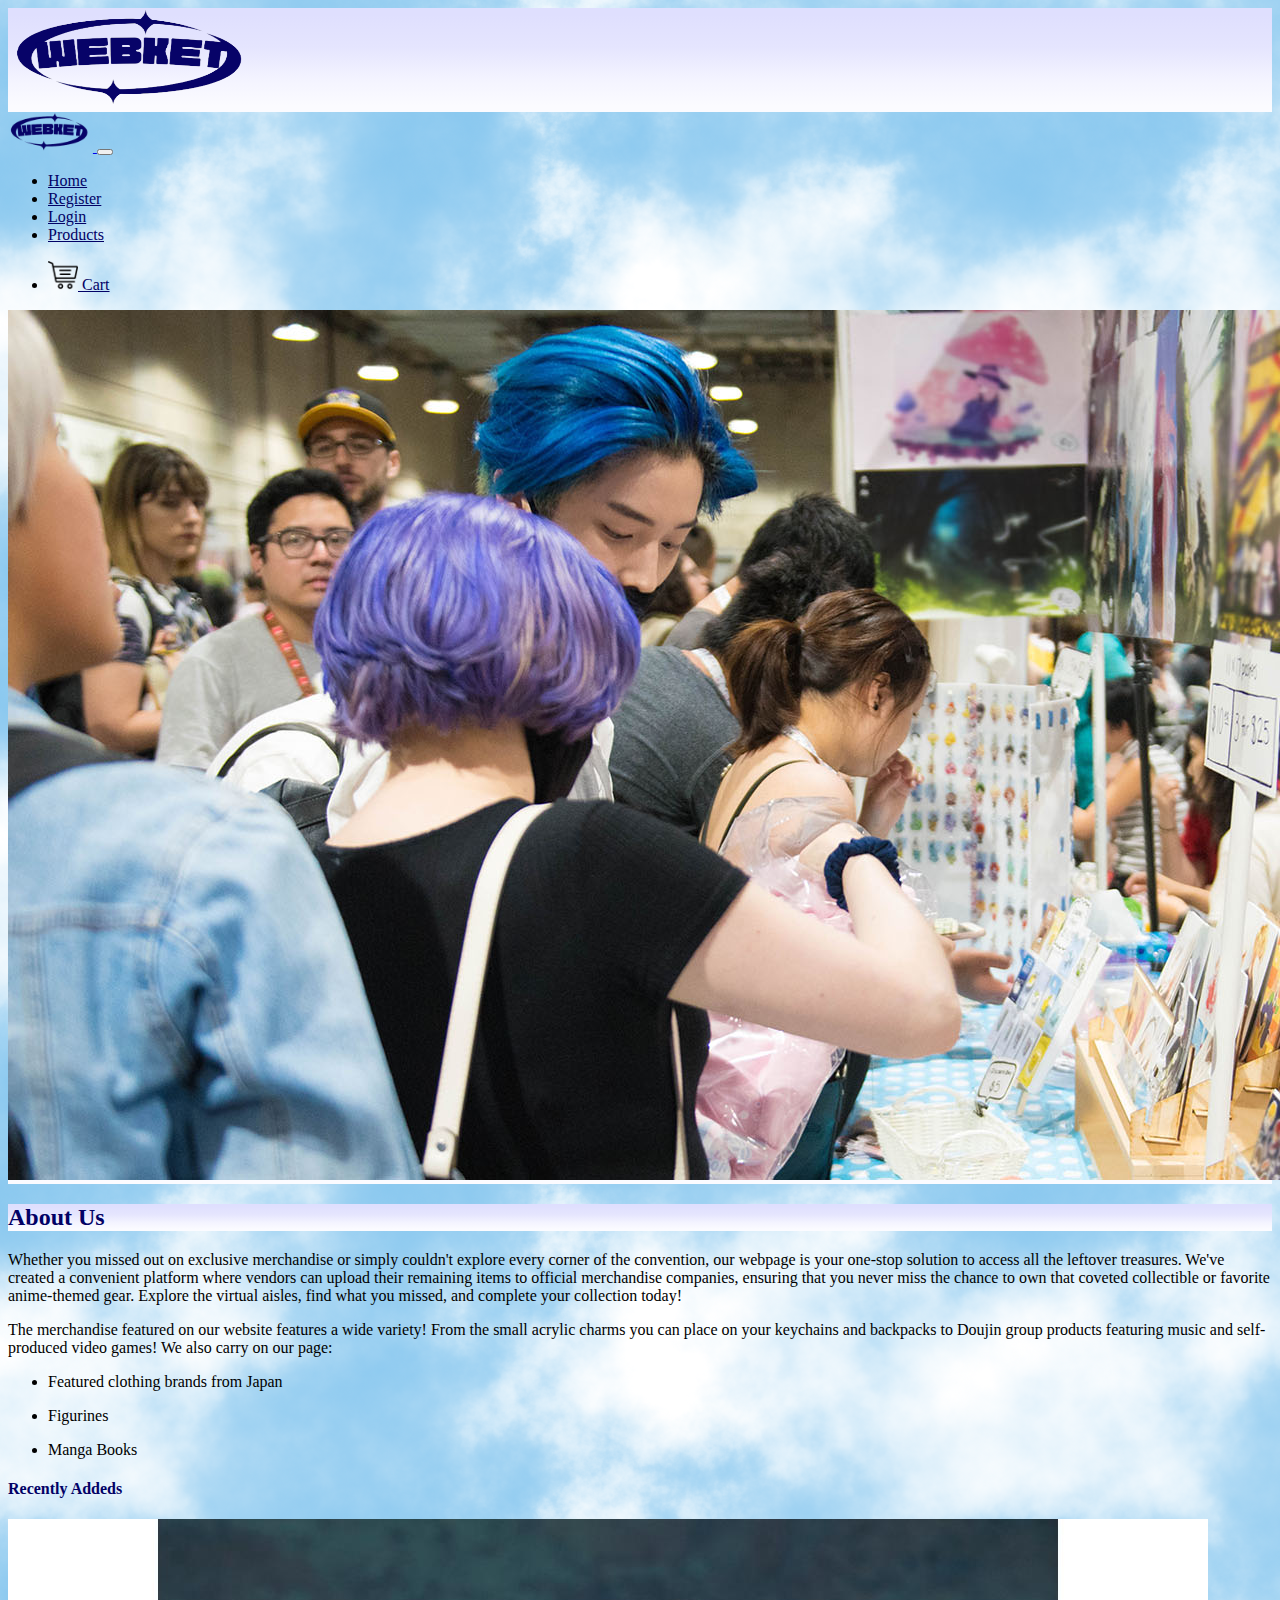
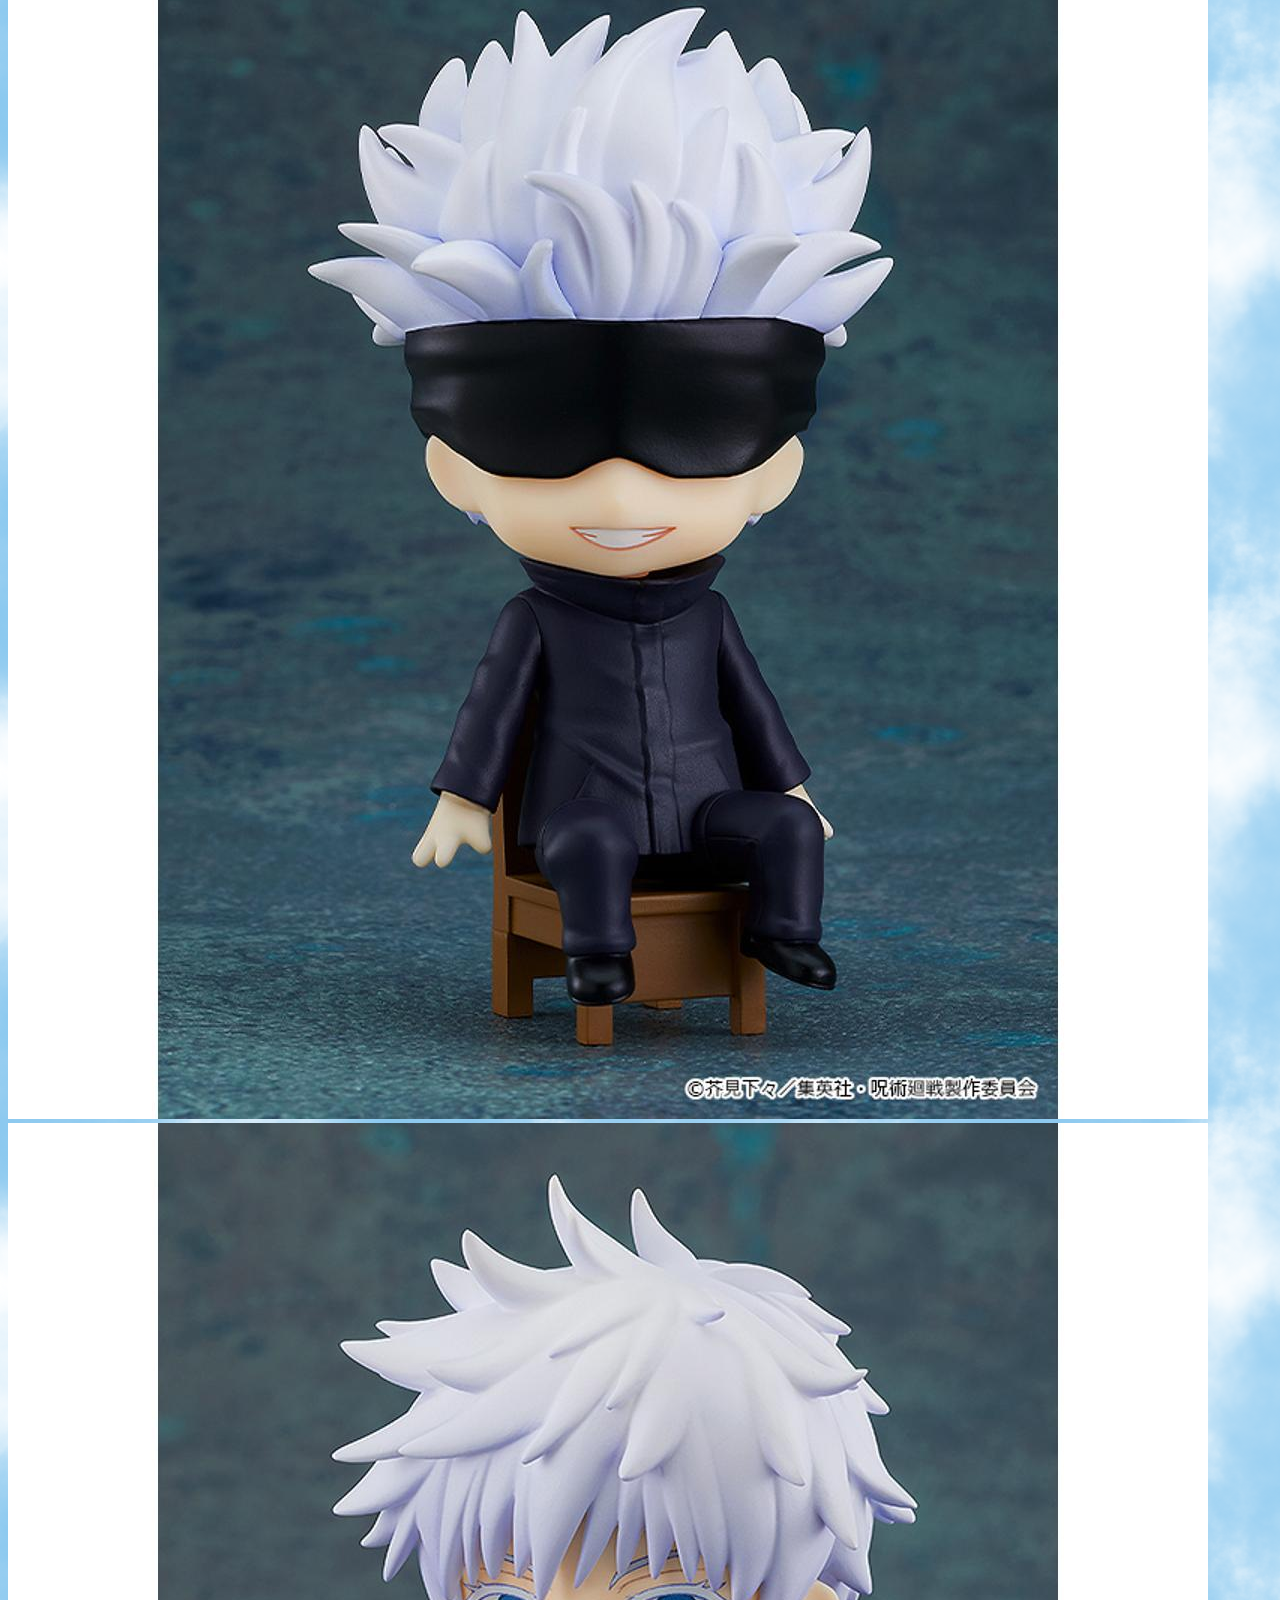
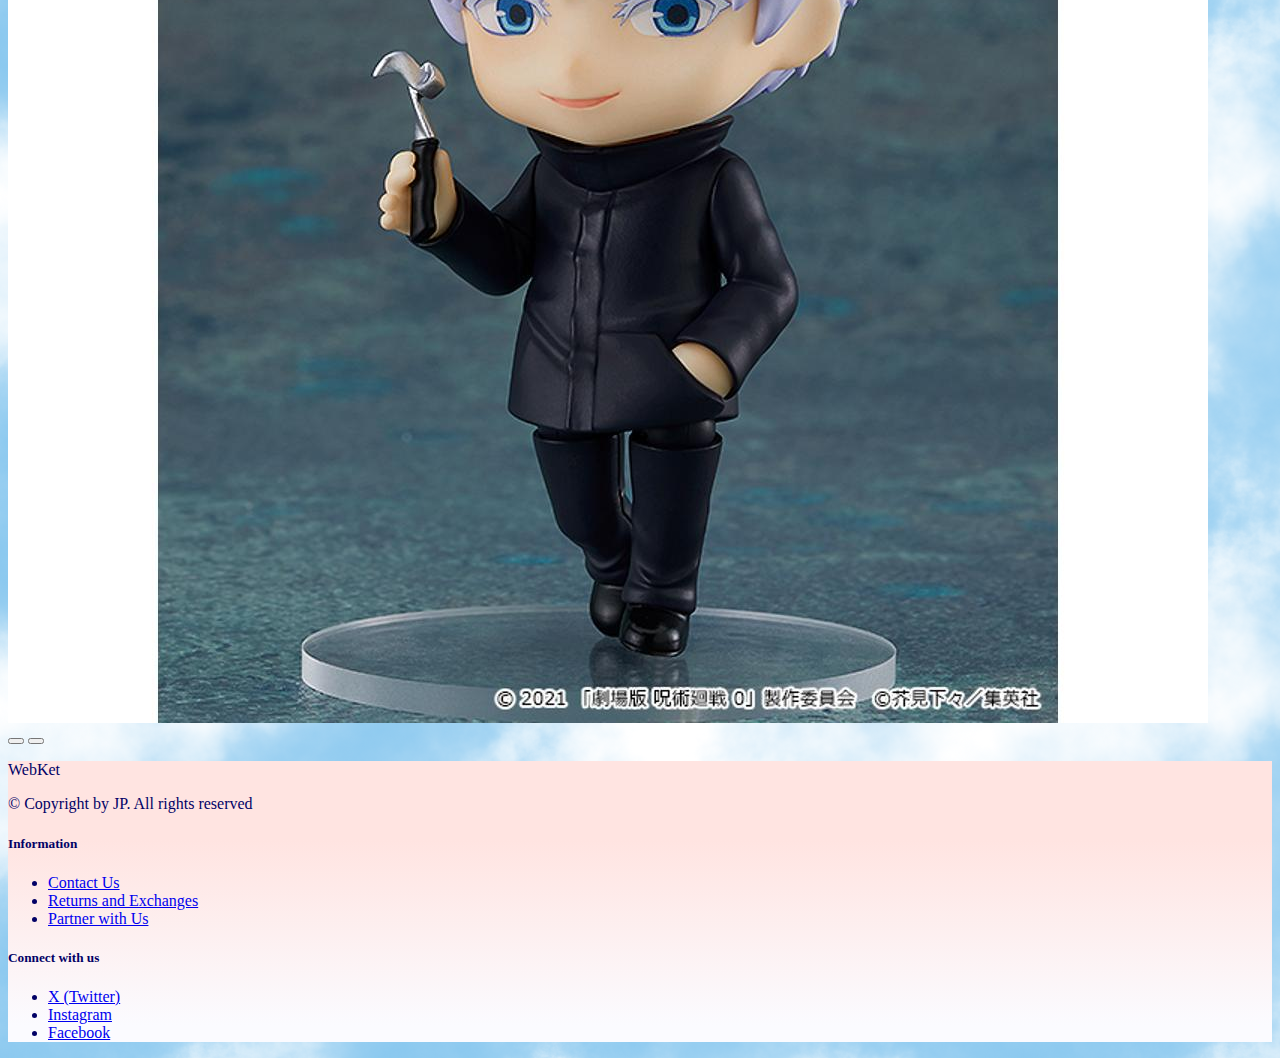
<file: index.html>
<!doctype html>
<html lang="en">
  <head>
    <meta charset="utf-8">
    <meta name="viewport" content="width=device-width, initial-scale=1">
    <title>Home Page</title>
    <link href="https://cdn.jsdelivr.net/npm/bootstrap@5.3.2/dist/css/bootstrap.min.css" rel="stylesheet" integrity="sha384-T3c6CoIi6uLrA9TneNEoa7RxnatzjcDSCmG1MXxSR1GAsXEV/Dwwykc2MPK8M2HN" crossorigin="anonymous">
    <link rel="stylesheet" href="css/styles.css">
  </head>
  <body class="bg-img">

    <!-- Simple header that include website name-->
    <header>
      <!-- Background with logo to differentiate the header -->
      <div class="bg-primary">
        <img class="mx-auto d-block" src="images/logo.png" alt="" height="100" width="250">
      </div>
      <!-- Navigation bar containing links to other parts of the webpage-->
      <nav class="navbar navbar-expand-sm navbar-light bg-white">
        <a href="index.html" class="navbar-brand mb-0 h1 mx-2">
          <img src="images/logo.png" alt="webket" height="40">
        </a>
        <button type="button" data-bs-toggle="collapse" data-bs-target="#navbarNav" class="navbar-toggler" aria-controls="navbarNav" aria-expanded="false"
        aria-label="Toggle navigation"> <span class="navbar-toggler-icon"></span> </button>
        <div class="collapse navbar-collapse" id="navbarNav"> 
         <!-- Created an unordered list for the navigation bar items-->
         <ul class="navbar-nav">
           <li class="nav-item active">
              <a class="nav-link active" href="index.html">Home</a>
           </li>
            <li class="nav-item">
               <a class="nav-link" href="registrationpage.html">Register</a>
           </li>
           <li class="nav-item">
               <a class="nav-link" href="loginpage.html">Login</a>
           </li>
           <li class="nav-item">
               <a class="nav-link" href="productspage.html">Products</a>
           </li>
        </ul>
        <ul class="navbar-nav ms-auto mx-3">
          <li class="nav-item">
            <a class="nav-link" href="checkout.html"> <img src="images/cartImage.png" alt="cart image" width="30"> Cart</a>
          </li>
        </ul>
        </div>
       </nav>
    </header>

    

    <!-- Contains the main contents of the webpage-->
    <main>
      
      
      <!-- Image of an example of artist alley at a convention -->
      <div class="container-fluid bg-primary d-flex justify-content-center">
        <img src="images/image1.jpg" class="img-fluid" alt="">
      </div>

      <!-- Contians information about the website's purpose and goal -->
      <div class="container-fluid mt-2">
        <div class="row">
          <div class="col-sm-12 col-md-6 col-lg-8">
            <h2 class="border bg-primary text-primary p-1 rounded">About Us</h2>
            <p class="border bg-light p-1 rounded">Whether you missed out on exclusive merchandise or simply couldn't explore every corner of the convention, our webpage is your one-stop solution to access all the leftover treasures.
              We've created a convenient platform where vendors can upload their remaining items to official merchandise companies, ensuring that you never miss the chance to own that coveted collectible or favorite anime-themed gear. 
              Explore the virtual aisles, find what you missed, and complete your collection today!
            </p>
            <div class="border bg-light p-1 rounded">
              <p>The merchandise featured on our website features a wide variety! From the small acrylic charms you can place on your keychains and backpacks to Doujin group products featuring music
                and self-produced video games! We also carry on our page:</p>
                <ul>
                  <li><p>Featured clothing brands from Japan</p></li>
                  <li><p>Figurines</p></li>
                  <li><p>Manga Books</p></li>
                </ul>
            </div>
          </div>
          <!-- Features an aside tag that showcawses a small carousel -->
          <aside class="col-sm-12 col-md-6 col-lg-4">
            <div class="p-4 mb-3 border rounded bg-white">
              <h4 class="text-center text-primary">Recently Addeds</h4>
              <div id="carouselRecents" class="carousel slide carousel-fade">
                <div class="carousel-inner">
                  <div class="carousel-item active">
                    <img src="images/image2.jpg" class="d-block w-100" alt="gojo1">
                  </div>
                  <div class="carousel-item">
                    <img src="images/image3.jpg" class="d-block w-100" alt="gojo2">
                  </div>
                </div>
                <button class="carousel-control-prev" type="button" data-bs-target="#carouselRecents" data-bs-slide="prev">
                </button>
                <button class="carousel-control-next" type="button" data-bs-target="#carouselRecents" data-bs-slide="next">
                </button>
              </div>
            </div>
          </aside>
        </div>
      </div>
    </main>

    <!-- Footer at the bottom of page with extra links -->
    <footer class="bg-secondary py-2 mt-5">
      <!-- Container to keep the three different div tags lined up -->
      <div class="container text-light d-flex justify-content-between align-items-center">
        <!-- Div tag for copyright message and website name -->
        <div>
          <p class="display-5 mb-3 text-primary">WebKet</p>
          <p class="text-primary">
            &copy; Copyright by JP. All rights reserved
          </p>
        </div>
        <!-- Div tag for information links -->
        <div class="mt-5">
          <h5 class="text-primary text-center">Information</h5>
          <ul class="text-primary">
            <li><a href="#" class="text-decoration-none text-reset">Contact Us</a></li>
            <li><a href="#" class="text-decoration-none text-reset">Returns and Exchanges</a></li>
            <li><a href="#" class="text-decoration-none text-reset">Partner with Us</a></li>
          </ul>
        </div>
        <!-- Div tag for social media of webpage -->
        <div class="mt-5">
          <h5 class="text-primary text-center">Connect with us</h5>
          <ul class="text-primary">
            <li><a href="#" class="text-decoration-none text-reset">X (Twitter)</a></li>
            <li><a href="#" class="text-decoration-none text-reset">Instagram</a></li>
            <li><a href="#" class="text-decoration-none text-reset">Facebook</a></li>
          </ul>
        </div>
      </div>
    </footer>

    <!-- Bootstrap Javascript -->
    <script src="https://cdn.jsdelivr.net/npm/bootstrap@5.3.2/dist/js/bootstrap.bundle.min.js" integrity="sha384-C6RzsynM9kWDrMNeT87bh95OGNyZPhcTNXj1NW7RuBCsyN/o0jlpcV8Qyq46cDfL" crossorigin="anonymous"></script>
  </body>
</html>
</file>
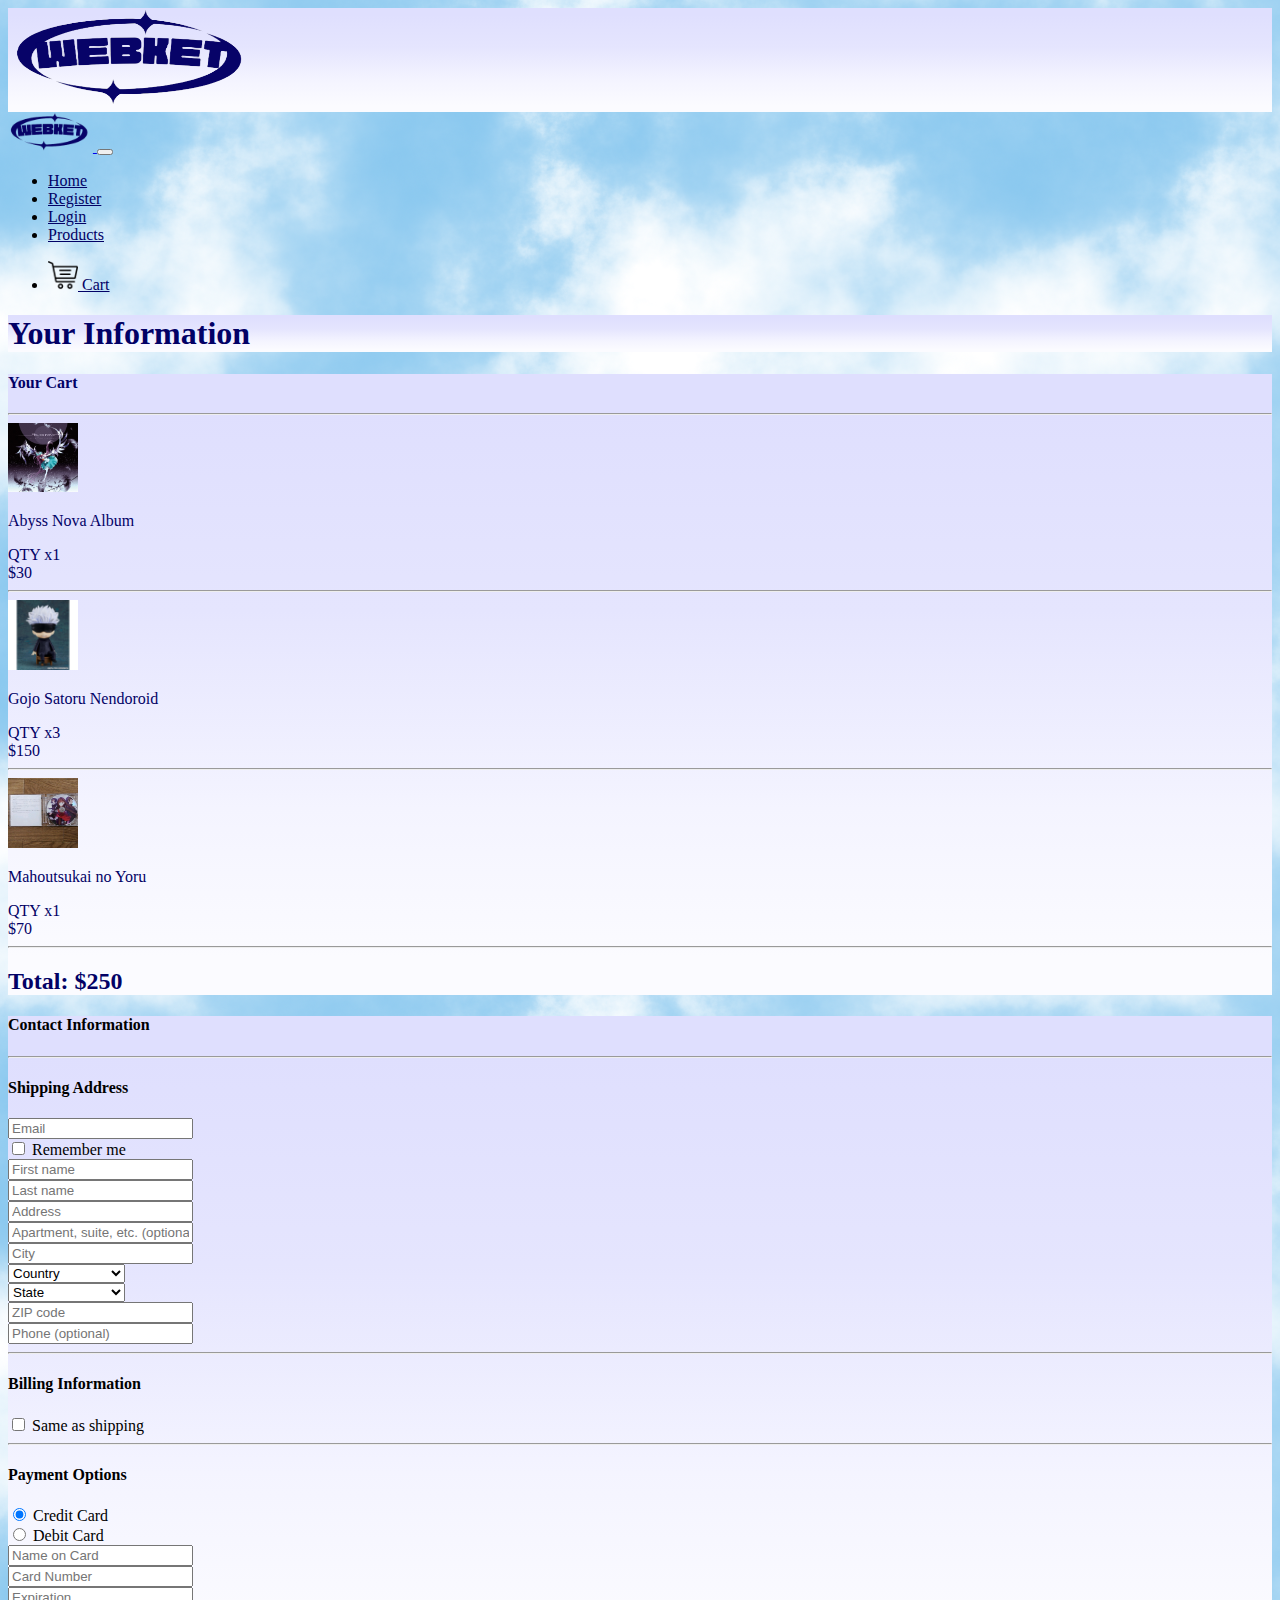
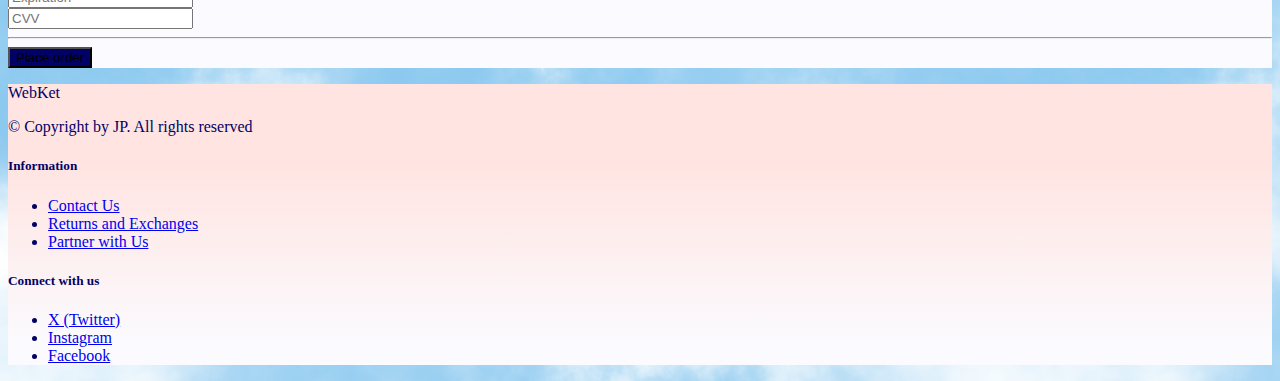
<file: checkout.html>
<!doctype html>
<html lang="en">
  <head>
    <meta charset="utf-8">
    <meta name="viewport" content="width=device-width, initial-scale=1">
    <title>Products</title>
    <link href="https://cdn.jsdelivr.net/npm/bootstrap@5.3.2/dist/css/bootstrap.min.css" rel="stylesheet" integrity="sha384-T3c6CoIi6uLrA9TneNEoa7RxnatzjcDSCmG1MXxSR1GAsXEV/Dwwykc2MPK8M2HN" crossorigin="anonymous">
    <link rel="stylesheet" href="css/styles.css">
  </head>
  <body class="bg-img">

    <!-- Simple header that include website name-->
    <header>
      <!-- Background with logo to differentiate the header -->
      <div class="bg-primary">
        <img class="mx-auto d-block" src="images/logo.png" alt="" height="100" width="250">
      </div>
      <!-- Navigation bar containing links to other parts of the webpage-->
      <nav class="navbar navbar-expand-sm navbar-light bg-white">
        <a href="index.html" class="navbar-brand mb-0 h1 mx-2">
          <img src="images/logo.png" alt="webket" height="40">
        </a>
        <button type="button" data-bs-toggle="collapse" data-bs-target="#navbarNav" class="navbar-toggler" aria-controls="navbarNav" aria-expanded="false"
        aria-label="Toggle navigation"> <span class="navbar-toggler-icon"></span> </button>
        <div class="collapse navbar-collapse" id="navbarNav"> 
         <!-- Created an unordered list for the navigation bar items-->
         <ul class="navbar-nav">
           <li class="nav-item">
              <a class="nav-link" href="index.html">Home</a>
           </li>
            <li class="nav-item">
               <a class="nav-link" href="registrationpage.html">Register</a>
           </li>
           <li class="nav-item">
               <a class="nav-link" href="loginpage.html">Login</a>
           </li>
           <li class="nav-item">
               <a class="nav-link" href="productspage.html">Products</a>
           </li>
        </ul>
        <ul class="navbar-nav ms-auto mx-3">
          <li class="nav-item active">
            <a class="nav-link active" href="checkout.html"> <img src="images/cartImage.png" alt="cart image" width="30"> Cart</a>
          </li>
        </ul>
        </div>
       </nav>
    </header>

    <!-- Contains the main contents of the webpage-->
    <main>

      <h1 class="text-center text-primary bg-primary p-5 mb-5">Your Information</h1>
      <!-- Container class to keep all contents in one space -->
        <div class="container">
          <!-- Row class to keep the two main column classes in one spot-->
          <div class="row g-5 my-3">
            <!-- Second column in page that shows items in cart as well as total price -->
            <div class="col-sm-12 col-md-12 col-lg-5 order-last bg-primary">
              <!-- Uses a container to keep this part of the column noticeable with a different color background -->
              <div class="container bg-white rounded mt-4 mb-3 p-3">
                <h4 class="my-3 text-primary">Your Cart</h4>
                <hr>
                <!-- Uses card-body class to create just a single card and utulize row classes to visualize multiple item contents -->
                <div class="card-body">
                  <!-- Firt row that features one item and uses columns to separate item image, quantity and price -->
                  <div class="row justify-content-between">
                    <div class="col-auto col-md-8 mb-3">
                      <div class="d-flex align-items-center">
                          <img src="images/abyssNovaAlbum.jpg" alt="abyss nova album" class="img-fluid" width="70">
                          <div class="ml-2">
                            <p class="mb-1 text-primary p-1">Abyss Nova Album</p>
                          </div>
                      </div>
                    </div>
                    <div class="col-auto my-auto text-primary">QTY x1</div>
                    <div class="col-auto my-auto text-primary">$30</div>
                    <hr>
                  </div>
                  <!-- Second row that features one item and uses columns to separate item image, quantity and price -->
                  <div class="row justify-content-between">
                    <div class="col-auto col-md-8 mb-3">
                      <div class="d-flex align-items-center">
                          <img src="images/image2.jpg" alt="gojo nendoroid" class="img-fluid" width="70">
                          <div class="ml-2">
                              <p class="mb-1 text-primary p-1">Gojo Satoru Nendoroid</p>
                          </div>
                      </div>
                   </div>
                    <div class="col-auto my-auto text-primary">QTY x3</div>
                    <div class="col-auto my-auto text-primary">$150</div>
                    <hr>
                  </div>
                  <!-- Third row that features one item and uses columns to separate item image, quantity and price -->
                  <div class="row justify-content-between">
                    <div class="col-auto col-md-8 mb-3">
                      <div class="d-flex align-items-center">
                          <img src="images/mahoyoGame.jpg" alt="mahoyo game" class="img-fluid" width="70">
                          <div class="ml-2">
                              <p class="mb-1 text-primary p-1">Mahoutsukai no Yoru</p>
                          </div>
                      </div>
                  </div>
                    <div class="col-auto my-auto text-primary">QTY x1</div>
                    <div class="col-auto my-auto text-primary">$70</div>
                    <hr>
                  </div>
                </div>
                <!-- Bottom of "Your cart" container featuring total price-->
                  <h2 class="text-primary text-end">Total: $250</h2>
              </div>
            </div>

            <!-- The other main column in the original first row tag for the container, featuring contact information-->
            <div class=" col-sm-12 col-md-12 col-lg-7 bg-primary ">
              <h4 class="my-3 text-center">Contact Information</h4>
              <hr>
              <!-- Form tag that prompts user to fill out information-->
              <form action="/submit_form.html" method="post">
                <h4 class="my-3 ">Shipping Address</h4>
                <!-- Row tag that keeps contents in a row-->
                <div class="row">
                  <!-- Input email information-->
                  <div class="col-sm-12 mb-1">
                    <input type="email" class="form-control" placeholder="Email" id="email" required>
                  </div>
                  <div class="col-sm-12 mb-4">
                    <input class="form-check-input" type="checkbox" id="rememberMe">
                    <label for="rememberMe" class="form-check-label">Remember me</label>
                  </div>
                  <!-- Input First name -->
                  <div class="col-sm-6 mb-4">
                    <input type="text" class="form-control" placeholder="First name" id="firstName" required  minlength="4">
                  </div>
                  <!-- Input last name-->
                  <div class="col-sm-6 mb-4">
                    <input type="text" class="form-control" placeholder="Last name" id="lastName" required  minlength="4">
                  </div>
                  <!-- Input address -->
                  <div class="col-sm-12 mb-4">
                    <input type="text" class="form-control" placeholder="Address" id="address" required  minlength="4">
                  </div>
                  <!-- Input apartment, suite, or other -->
                  <div class="col-sm-12 mb-4">
                    <input type="text" class="form-control" placeholder="Apartment, suite, etc. (optional)" id="apt">
                  </div>
                  <!-- Input city name-->
                  <div class="col-sm-12 mb-4">
                    <input type="text" class="form-control" placeholder="City" id="city" required minlength="4">
                  </div>
                  <!-- Select country -->
                  <div class="col-md-4 mb-4">
                    <select class="form-select" id="country">
                      <option value="">Country</option>
                      <option>Canada</option>
                      <option>Mexico</option>
                      <option>United Kingdom</option>
                      <option>United States</option>
                  </select>
                  </div>
                  <!-- Select state -->
                  <div class="col-md-4 mb-4">
                    <select class="form-select" id="state">
                      <option value="">State</option>
                      <option>Alabama</option>
                      <option>Alaska</option>
                      <option>Arizona</option>
                      <option>Arkansas</option>
                      <option>California</option>
                      <option>Colorado</option>
                      <option>Connecticut</option>
                      <option>Delaware</option>
                      <option>Florida</option>
                      <option>Georgia</option>
                      <option>Hawaii</option>
                      <option>Idaho</option>
                      <option>Illinois</option>
                      <option>Indiana</option>
                      <option>Iowa</option>
                      <option>Kansas</option>
                      <option>Kentucky</option>
                      <option>Louisiana</option>
                      <option>Maine</option>
                      <option>Maryland</option>
                      <option>Massachusetts</option>
                      <option>Michigan</option>
                      <option>Minnesota</option>
                      <option>Mississippi</option>
                      <option>Missouri</option>
                      <option>Montana</option>
                      <option>Nebraska</option>
                      <option>Nevada</option>
                      <option>New Hampshire</option>
                      <option>New Jersey</option>
                      <option>New Mexico</option>
                      <option>New York</option>
                      <option>North Carolina</option>
                      <option>North Dakota</option>
                      <option>Ohio</option>
                      <option>Oklahoma</option>
                      <option>Oregon</option>
                      <option>Pennsylvania</option>
                      <option>Rhode Island</option>
                      <option>South Carolina</option>
                      <option>South Dakota</option>
                      <option>Tennessee</option>
                      <option>Texas</option>
                      <option>Utah</option>
                      <option>Vermont</option>
                      <option>Virginia</option>
                      <option>Washington</option>
                      <option>West Virginia</option>
                      <option>Wisconsin</option>
                      <option>Wyoming</option>
                  </select>
                  </div>
                  <!-- Input ZIP code -->
                  <div class="col-md-4 mb-4">
                    <input type="text" class="form-control" placeholder="ZIP code" id="zipCode" required>
                  </div>
                  <!-- Input phone number -->
                  <div class="col-sm-12 mb-4">
                    <input type="text" class="form-control" placeholder="Phone (optional)" id="phone">
                  </div>
                  <hr>
                  <!-- Section for Billing information -->
                  <section>
                    <h4 class="my-3 ">Billing Information</h4>
                    <div class="col-md-4 mb-4">
                      <input class="form-check-input" type="checkbox" id="sameShipping">
                      <label for="sameShipping" class="form-check-label">Same as shipping</label>
                    </div>
                  </section>
                  <hr>
                  <!-- Section for payment information -->
                  <section>
                    <h4 class="my-3 ">Payment Options</h4>
                     <div class="col-sm-12">
                       <div class="form-check">
                          <input class="form-check-input" type="radio" name="flexRadioDefault" id="flexRadioDefault1" checked>
                          <label class="form-check-label" for="flexRadioDefault1"> Credit Card </label>
                       </div>
                        <div class="form-check mb-4">
                          <input class="form-check-input" type="radio" name="flexRadioDefault" id="flexRadioDefault2">
                         <label class="form-check-label" for="flexRadioDefault1"> Debit Card </label>
                        </div>
                       <div class="row">
                         <div class="col-sm-6 mb-4">
                           <input type="text" class="form-control" placeholder="Name on Card" id="cardHolder" required>
                         </div>
                         <div class="col-sm-6 mb-4">
                           <input type="text" class="form-control" placeholder="Card Number" id="creditCard" required>
                         </div>
                          <div class="col-sm-3 mb-4">
                            <input type="text" class="form-control" placeholder="Expiration" id="expiration" required>
                          </div>
                         <div class="col-sm-3 mb-4">
                           <input type="text" class="form-control" placeholder="CVV" id="cvv" required maxlength="3">
                          </div>
                        </div>
                     </div>
                  </section>
                  <!-- Button to place order -->
                  <hr>
                  <div class="col-sm-4 mb-4">
                    <button class="w-100 btn btn-primary btn-md" type="submit">Place order</button>
                  </div>
                </div>
              </form>
            </div>
          </div>
        </div>
    </main>

    <!-- Footer at the bottom of page with extra links -->
    <footer class="bg-secondary py-2 mt-5">
      <!-- Container to keep the three different div tags lined up -->
      <div class="container text-light d-flex justify-content-between align-items-center">
        <!-- Div tag for copyright message and website name -->
        <div>
          <p class="display-5 mb-3 text-primary">WebKet</p>
          <p class="text-primary">
            &copy; Copyright by JP. All rights reserved
          </p>
        </div>
        <!-- Div tag for information links -->
        <div class="mt-5">
          <h5 class="text-primary text-center">Information</h5>
          <ul class="text-primary">
            <li><a href="#" class="text-decoration-none text-reset">Contact Us</a></li>
            <li><a href="#" class="text-decoration-none text-reset">Returns and Exchanges</a></li>
            <li><a href="#" class="text-decoration-none text-reset">Partner with Us</a></li>
          </ul>
        </div>
        <!-- Div tag for social media of webpage -->
        <div class="mt-5">
          <h5 class="text-primary text-center">Connect with us</h5>
          <ul class="text-primary">
            <li><a href="#" class="text-decoration-none text-reset">X (Twitter)</a></li>
            <li><a href="#" class="text-decoration-none text-reset">Instagram</a></li>
            <li><a href="#" class="text-decoration-none text-reset">Facebook</a></li>
          </ul>
        </div>
      </div>
    </footer>

    <!-- Bootstrap Javascript -->
    <script src="https://cdn.jsdelivr.net/npm/bootstrap@5.3.2/dist/js/bootstrap.bundle.min.js" integrity="sha384-C6RzsynM9kWDrMNeT87bh95OGNyZPhcTNXj1NW7RuBCsyN/o0jlpcV8Qyq46cDfL" crossorigin="anonymous"></script>
  </body>
</html>
</file>
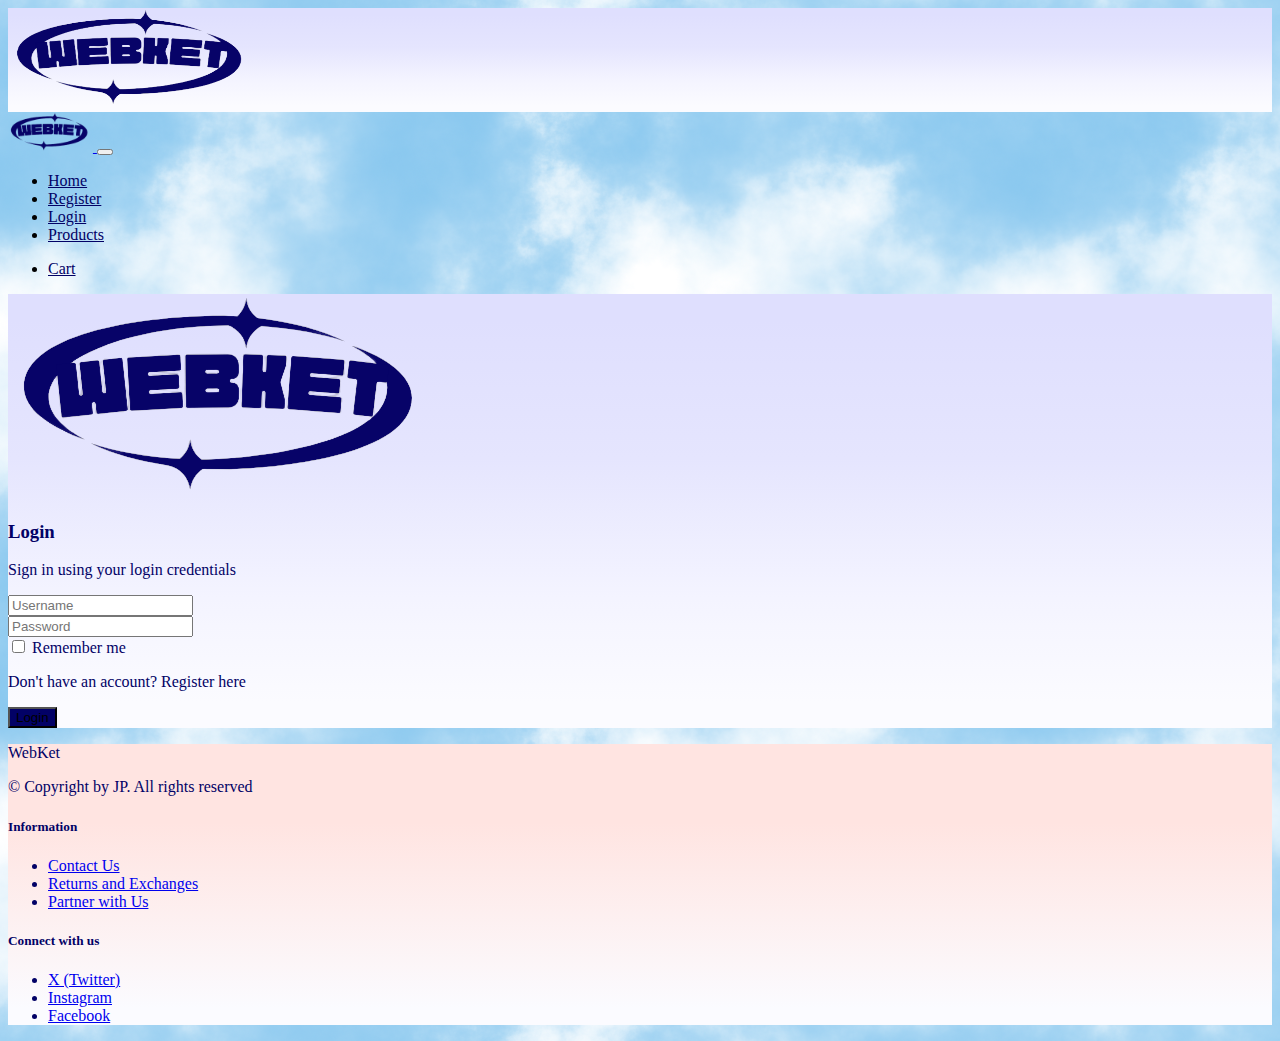
<file: loginpage.html>
<!doctype html>
<html lang="en">
  <head>
    <meta charset="utf-8">
    <meta name="viewport" content="width=device-width, initial-scale=1">
    <title>Login</title>
    <link href="https://cdn.jsdelivr.net/npm/bootstrap@5.3.2/dist/css/bootstrap.min.css" rel="stylesheet" integrity="sha384-T3c6CoIi6uLrA9TneNEoa7RxnatzjcDSCmG1MXxSR1GAsXEV/Dwwykc2MPK8M2HN" crossorigin="anonymous">
    <link rel="stylesheet" href="css/styles.css">
  </head>
  <body class="bg-img">

    <!-- Simple header that include website name-->
    <header class="bg-primary ">
      <img class="mx-auto d-block" src="images/logo.png" alt="webket logo" height="100" width="250">
    </header>

    <!-- Navigation bar containing links to other parts of the webpage-->
    <nav class="navbar navbar-expand-sm navbar-light bg-white">
      <a href="index.html" class="navbar-brand mb-0 h1 mx-2">
        <img src="images/logo.png" alt="webket" height="40">
      </a>
      <button type="button" data-bs-toggle="collapse" data-bs-target="#navbarNav" class="navbar-toggler" aria-controls="navbarNav" aria-expanded="false"
      aria-label="Toggle navigation"> <span class="navbar-toggler-icon"></span> </button>
      <div class="collapse navbar-collapse" id="navbarNav"> 
        <!-- Created an unordered list for the navigation bar items-->
        <ul class="navbar-nav">
          <li class="nav-item active">
            <a class="nav-link active" href="index.html">Home</a>
          </li>
          <li class="nav-item">
            <a class="nav-link" href="registrationpage.html">Register</a>
          </li>
          <li class="nav-item">
              <a class="nav-link" href="loginpage.html">Login</a>
            </li>
            <li class="nav-item">
              <a class="nav-link" href="productspage.html">Products</a>
            </li>
        </ul>
        <ul class="navbar-nav ms-auto mx-3">
          <li class="nav-item">
            <a class="nav-link" href="checkout.html">Cart</a>
          </li>
        </ul>
      </div>
  </nav>

    <!-- Contains the main contents of the webpage-->
    <main>
      <!-- Container class that holds contents for the login page -->
      <div class="container">
        <!-- Row class is used to keep contents in a row -->
        <div class="row mt-5">
          <!-- Column class with breakpoints to keep contents in a single column -->
          <div class="col-sm-12 col-md-6 col-lg-4 border bg-primary text-primary m-auto rounded">
            <img src="images/logo.png" alt="" class="mx-auto d-block img-fluid">
            <h3 class="text-center pt-3">Login</h3>
            <p class="text-center">Sign in using your login credentials</p>
            <!-- Form tag that prompts user for their login information -->
            <form action="/submit_form.html" method="post">
              <div class="input-item mb-2">
                <input type="text" class="form-control" placeholder="Username" required minlength="4" maxlength="20"/>
              </div>
              <div class="input-item mb-2">
                <input type="password" class="form-control" placeholder="Password" required minlength="6"/>
              </div>
              <!-- Checkbox to remember user information -->
              <div class="form-check mb-2">
                <input class="form-check-input" type="checkbox" value="" id="flexCheckDefault">
                <label for="flexCheckDefault" class="form-check-label">Remember me</label>
              </div>
              
              <p class="text-muted">Don't have an account? <a href="loginpage.html" class="text-primary" style="text-decoration:none">Register here</a> </p> 
              <!-- Button to login -->
              <div class="d-grid mb-3">
                <button type="submit" class="btn btn-primary">Login</button>
              </div>
            </form>
          </div>
        </div>
      </div>
    </main>

    <!-- Footer at the bottom of page with extra links -->
    <footer class="bg-secondary py-2 mt-5">
      <!-- Container to keep the three different div tags lined up -->
      <div class="container text-light d-flex justify-content-between align-items-center">
        <!-- Div tag for copyright message and website name -->
        <div>
          <p class="display-5 mb-3 text-primary">WebKet</p>
          <p class="text-primary">
            &copy; Copyright by JP. All rights reserved
          </p>
        </div>
        <!-- Div tag for information links -->
        <div class="mt-5">
          <h5 class="text-primary text-center">Information</h5>
          <ul class="text-primary">
            <li><a href="#" class="text-decoration-none text-reset">Contact Us</a></li>
            <li><a href="#" class="text-decoration-none text-reset">Returns and Exchanges</a></li>
            <li><a href="#" class="text-decoration-none text-reset">Partner with Us</a></li>
          </ul>
        </div>
        <!-- Div tag for social media of webpage -->
        <div class="mt-5">
          <h5 class="text-primary text-center">Connect with us</h5>
          <ul class="text-primary">
            <li><a href="#" class="text-decoration-none text-reset">X (Twitter)</a></li>
            <li><a href="#" class="text-decoration-none text-reset">Instagram</a></li>
            <li><a href="#" class="text-decoration-none text-reset">Facebook</a></li>
          </ul>
        </div>
      </div>
    </footer>

    

    <!-- Bootstrap Javascript -->
    <script src="https://cdn.jsdelivr.net/npm/bootstrap@5.3.2/dist/js/bootstrap.bundle.min.js" integrity="sha384-C6RzsynM9kWDrMNeT87bh95OGNyZPhcTNXj1NW7RuBCsyN/o0jlpcV8Qyq46cDfL" crossorigin="anonymous"></script>
  </body>
</html>
</file>
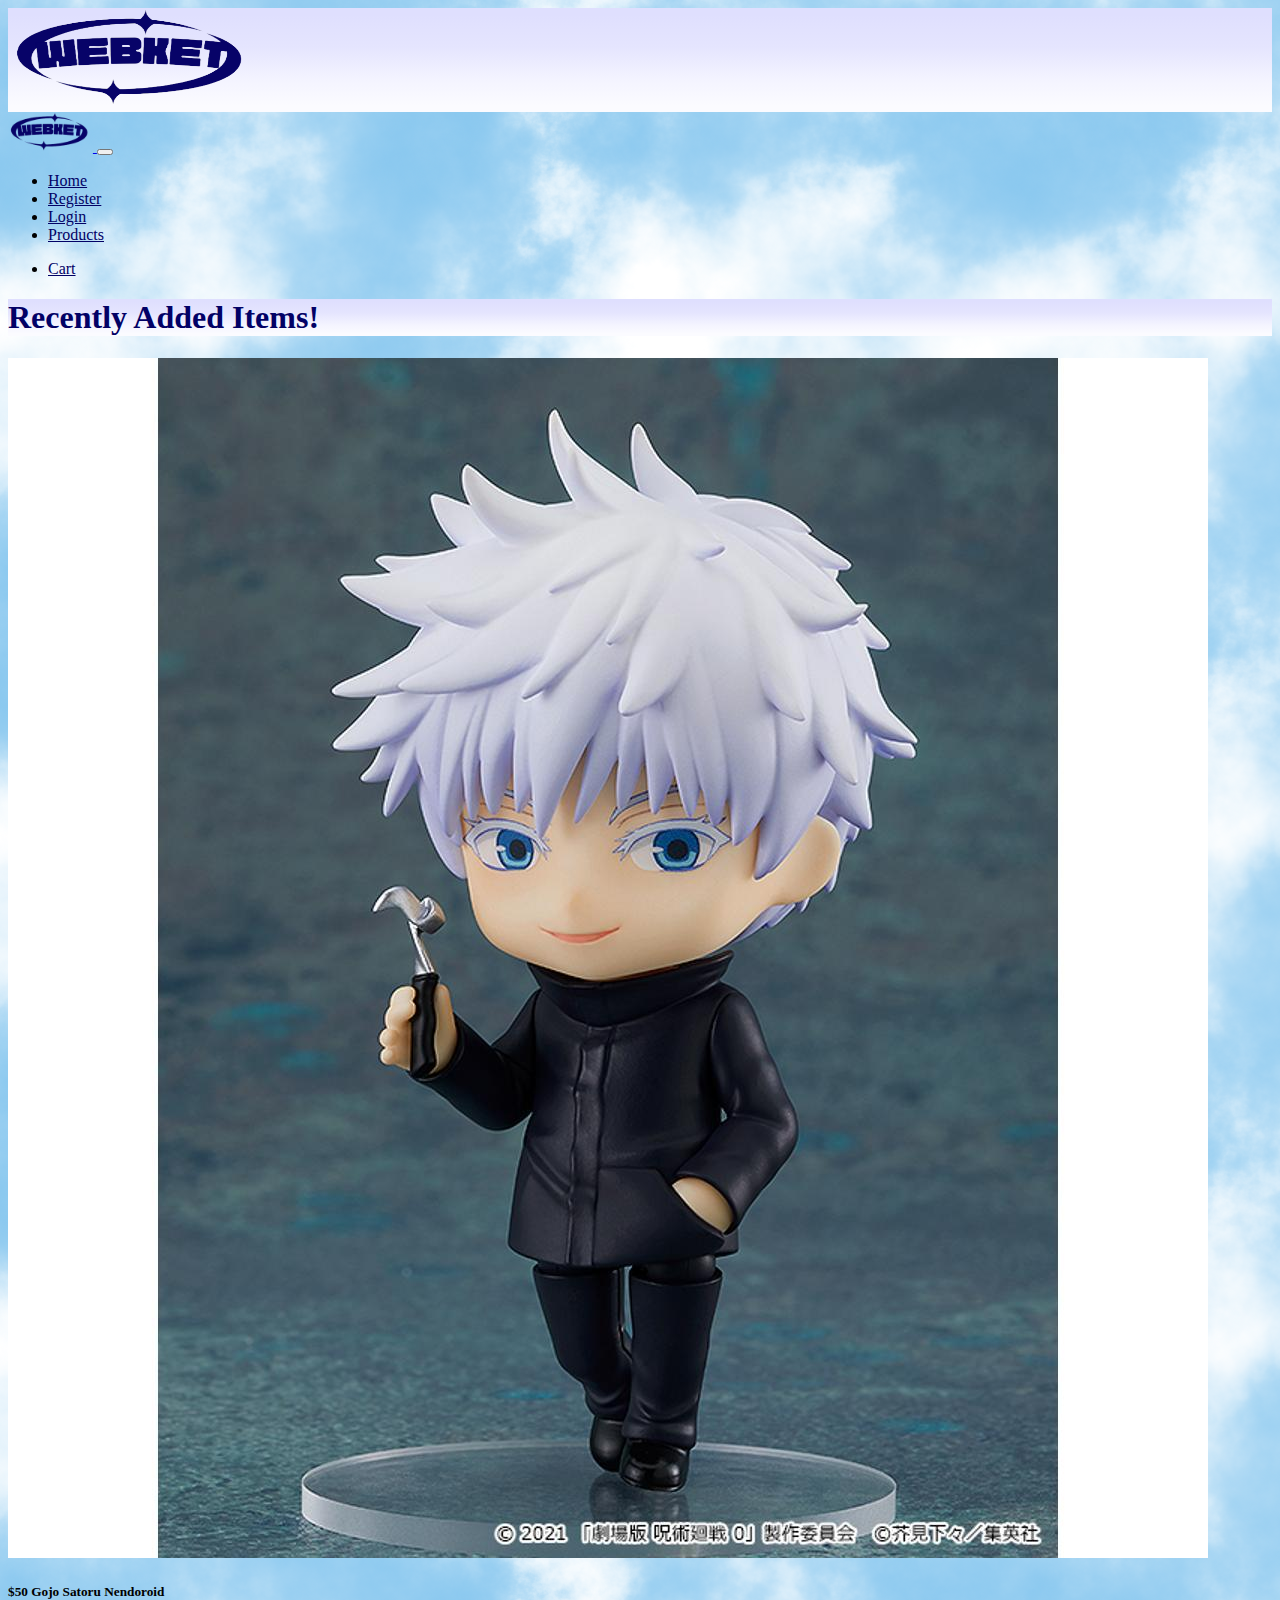
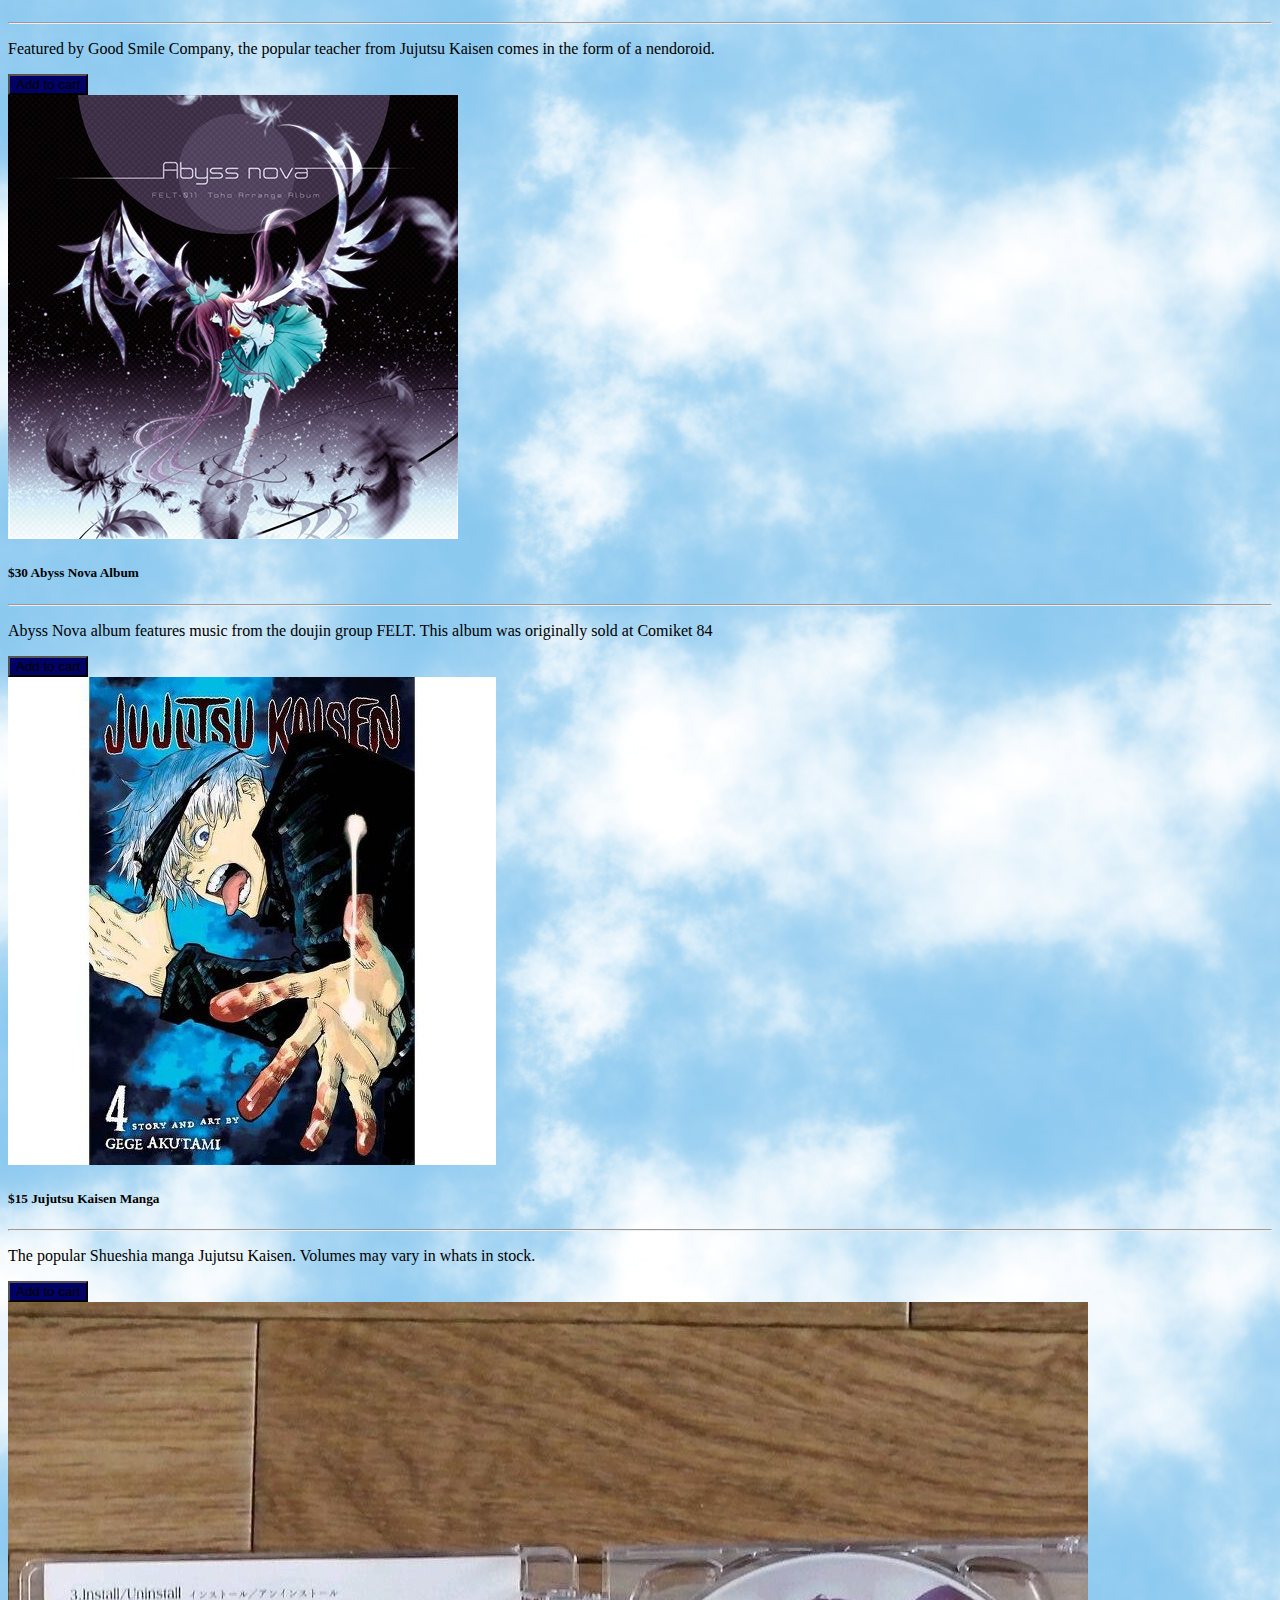
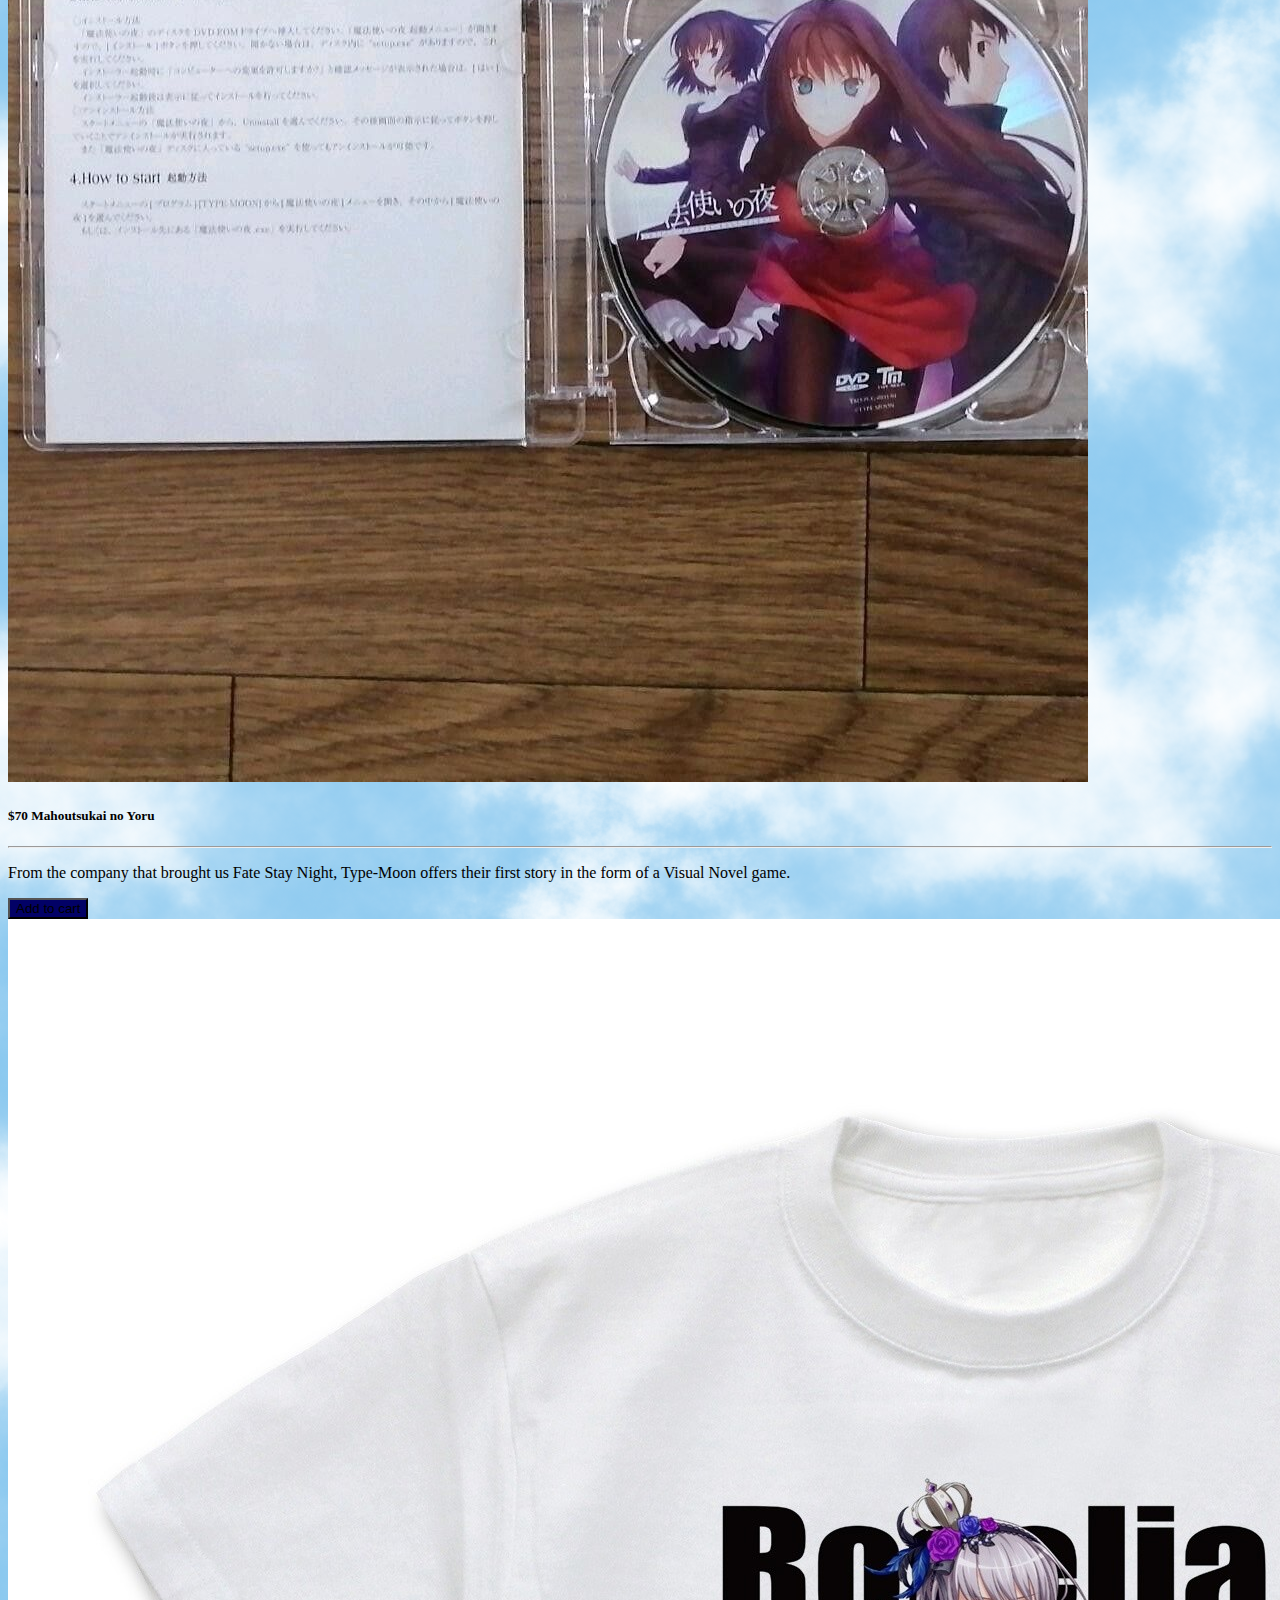
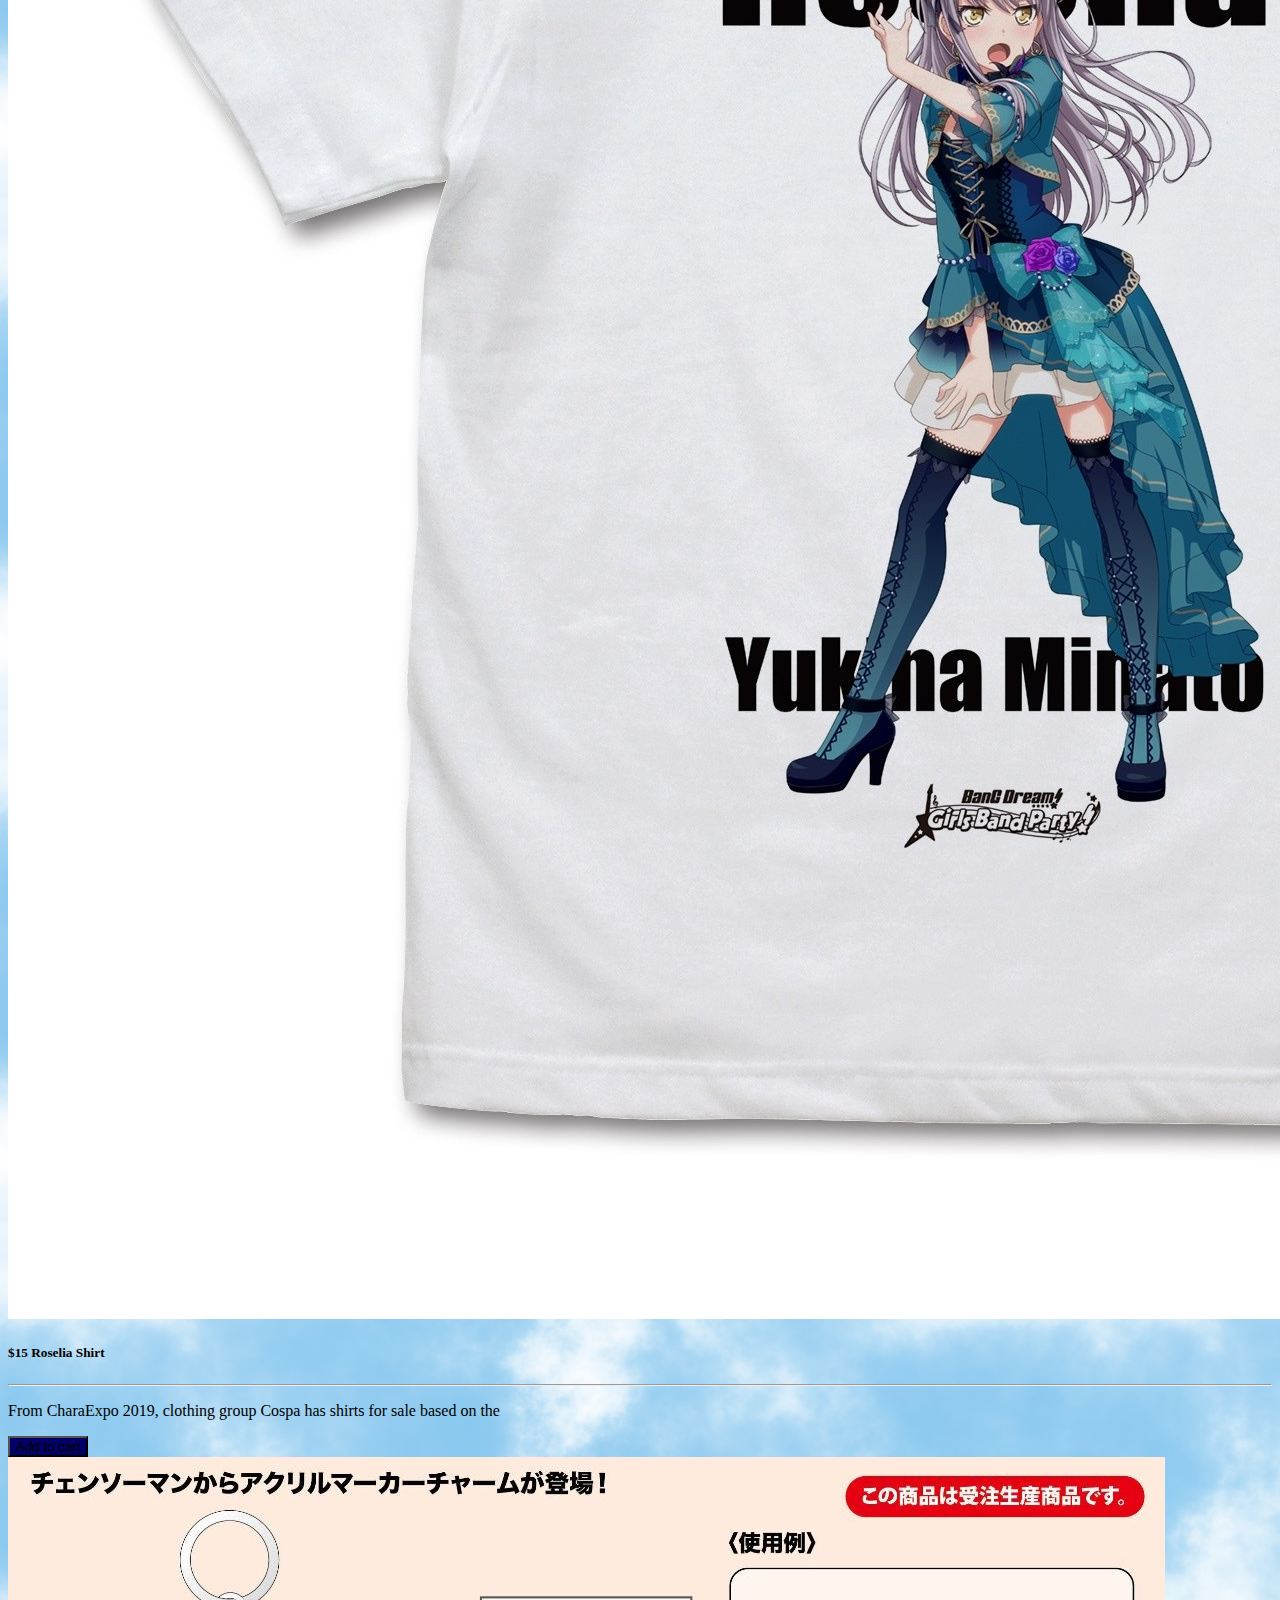
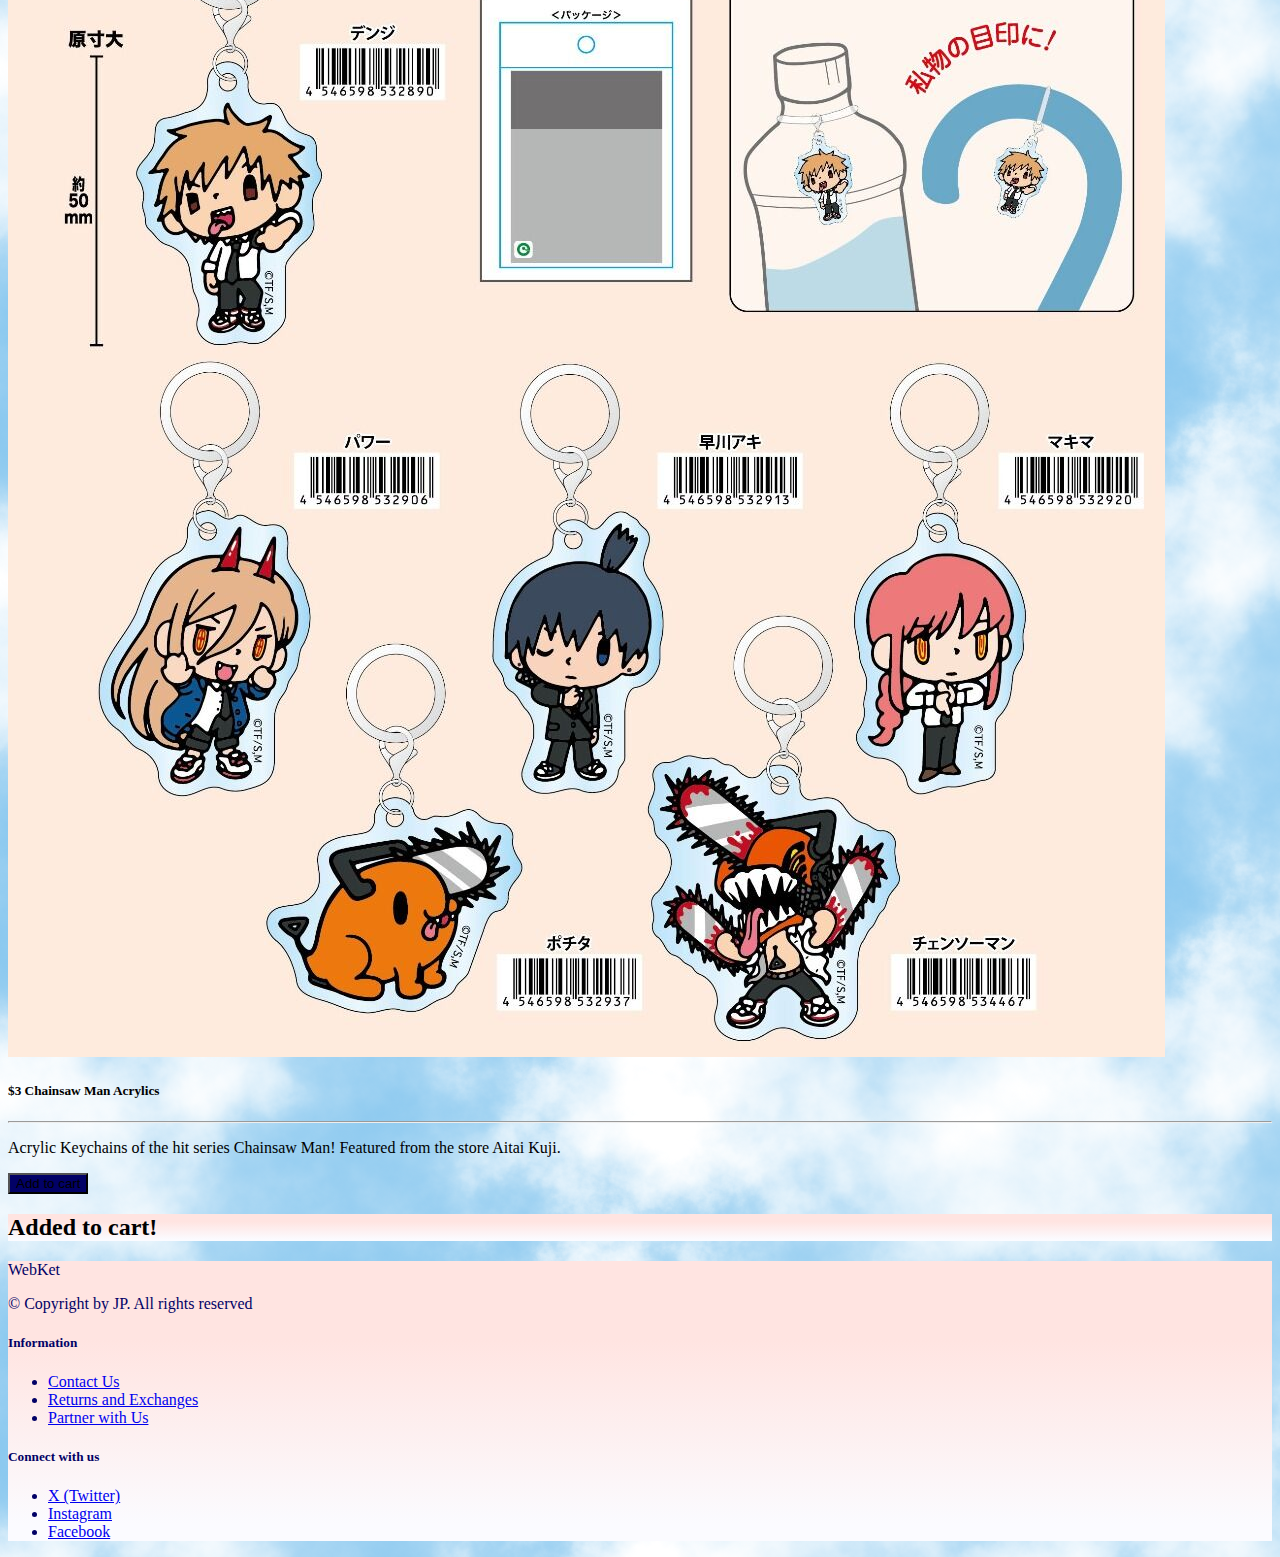
<file: productspage.html>
<!doctype html>
<html lang="en">
  <head>
    <meta charset="utf-8">
    <meta name="viewport" content="width=device-width, initial-scale=1">
    <title>Products</title>
    <link href="https://cdn.jsdelivr.net/npm/bootstrap@5.3.2/dist/css/bootstrap.min.css" rel="stylesheet" integrity="sha384-T3c6CoIi6uLrA9TneNEoa7RxnatzjcDSCmG1MXxSR1GAsXEV/Dwwykc2MPK8M2HN" crossorigin="anonymous">
    <link rel="stylesheet" href="css/styles.css">
  </head>
  <body class="bg-img">

    <!-- Simple header that include website name-->
    <header class="bg-primary ">
      <img class="mx-auto d-block" src="images/logo.png" alt="" height="100" width="250">
    </header>

    <!-- Navigation bar containing links to other parts of the webpage-->
    <nav class="navbar navbar-expand-sm navbar-light bg-white">
      <a href="index.html" class="navbar-brand mb-0 h1 mx-2">
        <img src="images/logo.png" alt="webket" height="40">
      </a>
      <button type="button" data-bs-toggle="collapse" data-bs-target="#navbarNav" class="navbar-toggler" aria-controls="navbarNav" aria-expanded="false"
      aria-label="Toggle navigation"> <span class="navbar-toggler-icon"></span> </button>
      <div class="collapse navbar-collapse" id="navbarNav"> 
        <!-- Created an unordered list for the navigation bar items-->
        <ul class="navbar-nav">
          <li class="nav-item active index">
            <a class="nav-link active" href="index.html">Home</a>
          </li>
          <li class="nav-item">
            <a class="nav-link" href="registrationpage.html">Register</a>
          </li>
          <li class="nav-item">
              <a class="nav-link" href="loginpage.html">Login</a>
            </li>
            <li class="nav-item">
              <a class="nav-link" href="productspage.html">Products</a>
            </li>
        </ul>
        <ul class="navbar-nav ms-auto mx-3">
          <li class="nav-item">
            <a class="nav-link" href="checkout.html">Cart</a>
          </li>
        </ul>
      </div>
  </nav>

    <!-- Contains the main contents of the webpage-->
    <main>
        <h1 class="text-center text-primary bg-primary p-5 mb-5">Recently Added Items!</h1>
        

        
        <!-- Container class is used for this div to make the product contents responsive -->
        <div class="container">
          <!-- Row class is used to separate products to have only three items per row -->
          <div class="row my-3">
            <!-- Column class with even break points for card class-->
            <div class="col-sm-12 col-md-6 col-lg-4 mb-3">
              <!-- Card class used to display information of item product-->
              <div class="card">
                <img src="images/image3.jpg" alt="gojosatoru" class="card-img-top">
                <div class="card-body">
                 <h5 class="card-title text-center">$50 Gojo Satoru Nendoroid</h5>
                 <hr>
                  <p class="card-text">Featured by Good Smile Company, the popular teacher from Jujutsu Kaisen comes in the form
                    of a nendoroid.
                  </p>
                  <!-- Button featuring modal to notify user when item is added to their cart -->
                  <button class="btn btn-primary" data-bs-toggle="modal" data-bs-target="#modal">Add to cart</button> 
                </div>
              </div>
            </div>
            <!-- Column class with even break points for card class-->
            <div class="col-sm-12 col-md-6 col-lg-4 mb-3">
              <!-- Card class used to display information of item product-->
              <div class="card">
                <img src="images/abyssNovaAlbum.jpg" alt="album" class="card-img-top">
                <div class="card-body">
                 <h5 class="card-title text-center">$30 Abyss Nova Album</h5>
                 <hr>
                  <p class="card-text">Abyss Nova album features music from the doujin group FELT. This album was originally sold
                    at Comiket 84
                  </p>
                  <!-- Button featuring modal to notify user when item is added to their cart -->
                  <button class="btn btn-primary" data-bs-toggle="modal" data-bs-target="#modal">Add to cart</button>  
               </div>
              </div>
            </div>
            <!-- Column class with even break points for card class-->
            <div class="col-sm-12 col-md-6 col-lg-4 mb-3">
              <!-- Card class used to display information of item product-->
              <div class="card">
                <img src="images/jjkManga.jpg" alt="jjk manga" class="card-img-top">
                <div class="card-body">
                 <h5 class="card-title text-center">$15 Jujutsu Kaisen Manga</h5>
                 <hr>
                  <p class="card-text">The popular Shueshia manga Jujutsu Kaisen. Volumes may vary in whats in stock.</p>
                  <!-- Button featuring modal to notify user when item is added to their cart -->
                  <button class="btn btn-primary" data-bs-toggle="modal" data-bs-target="#modal">Add to cart</button>  
               </div>
              </div>
            </div>
          </div>

          <!-- Second row to feature another set of three items -->
          <div class="row">
            <!-- Column class with even break points for card class-->
            <div class="col-sm-12 col-md-6 col-lg-4 mb-3">
              <!-- Card class used to display information of item product-->
              <div class="card">
                <img src="images/mahoyoGame.jpg" alt="mahoyo" class="card-img-top">
                <div class="card-body">
                 <h5 class="card-title text-center">$70 Mahoutsukai no Yoru</h5>
                 <hr>
                  <p class="card-text">From the company that brought us Fate Stay Night, Type-Moon offers their first
                  story in the form of a Visual Novel game.</p>
                  <!-- Button featuring modal to notify user when item is added to their cart -->
                  <button class="btn btn-primary" data-bs-toggle="modal" data-bs-target="#modal">Add to cart</button>
               </div>
              </div>
            </div>
            <!-- Column class with even break points for card class-->
            <div class="col-sm-12 col-md-6 col-lg-4 mb-3">
              <!-- Card class used to display information of item product-->
              <div class="card">
                <img src="images/roseliaShirt.jpg" alt="shirts" class="card-img-top">
                <div class="card-body">
                 <h5 class="card-title text-center">$15 Roselia Shirt</h5>
                 <hr>
                  <p class="card-text">From CharaExpo 2019, clothing group Cospa has shirts for sale based on the</p>
                  <!-- Button featuring modal to notify user when item is added to their cart -->
                  <button class="btn btn-primary" data-bs-toggle="modal" data-bs-target="#modal">Add to cart</button>  
               </div>
              </div>
            </div>
            <!-- Column class with even break points for card class-->
            <div class="col-sm-12 col-md-6 col-lg-4 mb-3">
              <!-- Card class used to display information of item product-->
              <div class="card">
                <img src="images/chainsawmanAcrylics.jpg" alt="chainsawman keychains" class="card-img-top">
                <div class="card-body">
                 <h5 class="card-title text-center">$3 Chainsaw Man Acrylics</h5>
                 <hr>
                  <p class="card-text">Acrylic Keychains of the hit series Chainsaw Man! Featured from the store
                    Aitai Kuji.
                  </p>
                  <!-- Button featuring modal to notify user when item is added to their cart -->
                 <button class="btn btn-primary" data-bs-toggle="modal" data-bs-target="#modal">Add to cart</button>
               </div>
              </div>
            </div>
          </div>

          <!-- Modal class to create responsiveness to "Add to cart" buttons -->
          <div class="modal fade" id="modal">
            <div class="modal-dialog">
              <div class="modal-content">
                <h2 class="text-center p-3 bg-secondary">Added to cart!</h2>
              </div>
            </div>
          </div>


        </div>
    </main>

    <!-- Footer at the bottom of page with extra links -->
    <footer class="bg-secondary py-2 mt-5">
      <!-- Container to keep the three different div tags lined up -->
      <div class="container text-light d-flex justify-content-between align-items-center">
        <!-- Div tag for copyright message and website name -->
        <div>
          <p class="display-5 mb-3 text-primary">WebKet</p>
          <p class="text-primary">
            &copy; Copyright by JP. All rights reserved
          </p>
        </div>
        <!-- Div tag for information links -->
        <div class="mt-5">
          <h5 class="text-primary text-center">Information</h5>
          <ul class="text-primary">
            <li><a href="#" class="text-decoration-none text-reset">Contact Us</a></li>
            <li><a href="#" class="text-decoration-none text-reset">Returns and Exchanges</a></li>
            <li><a href="#" class="text-decoration-none text-reset">Partner with Us</a></li>
          </ul>
        </div>
        <!-- Div tag for social media of webpage -->
        <div class="mt-5">
          <h5 class="text-primary text-center">Connect with us</h5>
          <ul class="text-primary">
            <li><a href="#" class="text-decoration-none text-reset">X (Twitter)</a></li>
            <li><a href="#" class="text-decoration-none text-reset">Instagram</a></li>
            <li><a href="#" class="text-decoration-none text-reset">Facebook</a></li>
          </ul>
        </div>
      </div>
    </footer>

    <!-- Bootstrap Javascript -->
    <script src="https://cdn.jsdelivr.net/npm/bootstrap@5.3.2/dist/js/bootstrap.bundle.min.js" integrity="sha384-C6RzsynM9kWDrMNeT87bh95OGNyZPhcTNXj1NW7RuBCsyN/o0jlpcV8Qyq46cDfL" crossorigin="anonymous"></script>
  </body>
</html>
</file>
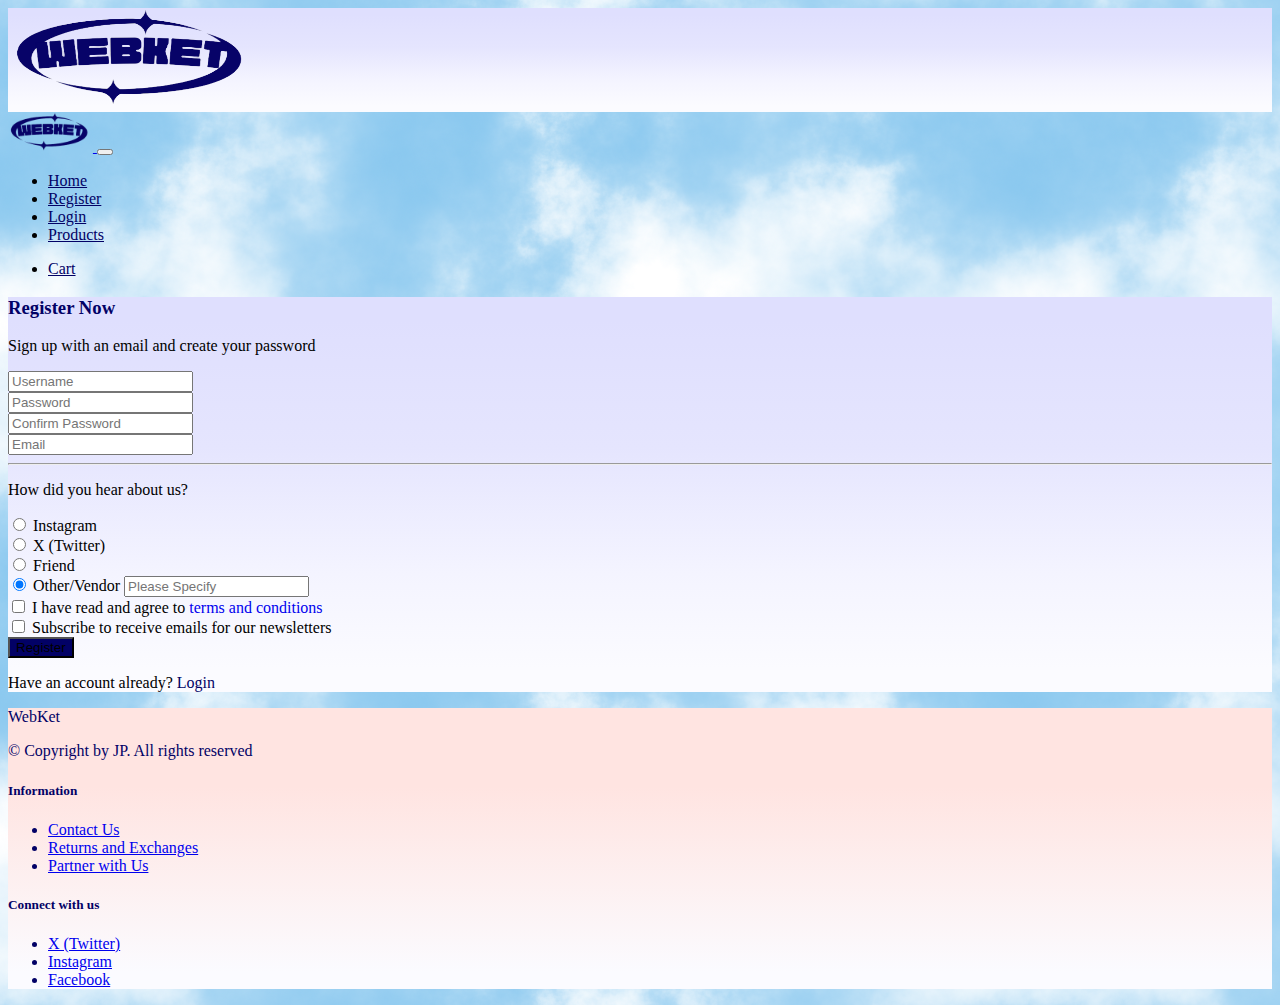
<file: registrationpage.html>
<!doctype html>
<html lang="en">
  <head>
    <meta charset="utf-8">
    <meta name="viewport" content="width=device-width, initial-scale=1">
    <title>Registration Page</title>
    <link href="https://cdn.jsdelivr.net/npm/bootstrap@5.3.2/dist/css/bootstrap.min.css" rel="stylesheet" integrity="sha384-T3c6CoIi6uLrA9TneNEoa7RxnatzjcDSCmG1MXxSR1GAsXEV/Dwwykc2MPK8M2HN" crossorigin="anonymous">
    <link rel="stylesheet" href="css/styles.css">
  </head>
  <body class="bg-img">

    <!-- Simple header that include website name-->
    <header class="bg-primary ">
      <img class="mx-auto d-block" src="images/logo.png" alt="" height="100" width="250">
    </header>

    <!-- Navigation bar containing links to other parts of the webpage-->
    <nav class="navbar navbar-expand-sm navbar-light bg-white">
      <a href="index.html" class="navbar-brand mb-0 h1 mx-2">
        <img src="images/logo.png" alt="webket" height="40">
      </a>
      <button type="button" data-bs-toggle="collapse" data-bs-target="#navbarNav" class="navbar-toggler" aria-controls="navbarNav" aria-expanded="false"
      aria-label="Toggle navigation"> <span class="navbar-toggler-icon"></span> </button>
      <div class="collapse navbar-collapse" id="navbarNav"> 
        <!-- Created an unordered list for the navigation bar items-->
        <ul class="navbar-nav">
          <li class="nav-item active">
            <a class="nav-link active" href="index.html">Home</a>
          </li>
          <li class="nav-item">
            <a class="nav-link" href="registrationpage.html">Register</a>
          </li>
          <li class="nav-item">
              <a class="nav-link" href="loginpage.html">Login</a>
            </li>
            <li class="nav-item">
              <a class="nav-link" href="productspage.html">Products</a>
            </li>
        </ul>
        <ul class="navbar-nav ms-auto mx-3">
          <li class="nav-item">
            <a class="nav-link" href="checkout.html">Cart</a>
          </li>
        </ul>
      </div>
  </nav>

    <!-- Contains the main contents of the webpage-->
    <main>
      <!-- Container class to hold contents of registration in on box -->
      <div class="container-fluid">
        <!-- Row class to have contents place in row -->
        <div class="row mt-5">
          <!-- Column class with break points to keep all items in a single column -->
          <div class="col-sm-12 col-md-6 col-lg-4 border bg-primary rounded m-auto">
            <h3 class="text-center text-primary pt-3">Register Now</h3>
            <p class="text-center">Sign up with an email and create your password</p>
            <!-- Form that requires user information to be filled out using HTML validation -->
            <form action="/submit_form.html" method="post">
              <div class="input-item mb-2">
                <input type="text" class="form-control" placeholder="Username" required minlength="4" maxlength="20"/>
              </div>
              <div class="input-item mb-2">
                <input type="password" class="form-control" placeholder="Password" required minlength="6"/>
              </div>
              <div class="input-item mb-2">
                <input type="password" class="form-control" placeholder="Confirm Password" required minlength="6"/>
              </div>
              <div class="input-item mb-2">
                <input type="email" class="form-control" placeholder="Email" required/>
              </div>
              <hr>
              <!-- Section tag that is nested into form tag to differentiate it's contents from user information -->
              <section class="surveyInfo mt-4 mb-3">
                <p>How did you hear about us?</p>
                <div class="form-check">
                  <input class="form-check-input" type="radio" name="flexRadioDefault" id="flexRadioDefault1">
                  <label class="form-check-label" for="flexRadioDefault1">
                    Instagram
                  </label>
                </div>
                <div class="form-check">
                  <input class="form-check-input" type="radio" name="flexRadioDefault" id="flexRadioDefault2">
                  <label class="form-check-label" for="flexRadioDefault1">
                    X (Twitter)
                  </label>
                </div>
                <div class="form-check">
                  <input class="form-check-input" type="radio" name="flexRadioDefault" id="flexRadioDefault3">
                  <label class="form-check-label" for="flexRadioDefault1">
                    Friend
                  </label>
                </div>
                <div class="form-check">
                  <input class="form-check-input" type="radio" name="flexRadioDefault" id="flexRadioDefault4" checked>
                  <label class="form-check-label" for="flexRadioDefault1">
                    Other/Vendor
                  </label>
                  <input class="form-control" type="text" name="Other" placeholder="Please Specify">
                </div>
              </section>
              <!-- Section tag that keeps check boxes separate from user information and survey information -->
              <section class="agreements">
                <div class="form-check mb-2">
                  <input class="form-check-input" type="checkbox" id="termsCheckbox">
                  <label for="flexCheckDefault" class="form-check-label">I have read and agree to <a href="#" style="text-decoration:none">terms and conditions</a></label>
                </div>
                <div class="form-check mb-2">
                  <input class="form-check-input" type="checkbox" id="optionalCheckbox">
                  <label for="flexCheckDefault" class="form-check-label">Subscribe to receive emails for our newsletters</label>
                </div>
              </section>
              <!-- Register button -->
              <div class="d-grid mb-3">
                <button id="regBtn" type="submit" class="btn btn-primary">Register</button>
              </div>
            </form>
            <!-- Small link that leads to the login page -->
            <p class="text-muted">Have an account already? <a href="loginpage.html" class="text-primary" style="text-decoration:none">Login</a> </p> 
          </div>
        </div>
      </div>
    </main>

    <!-- Footer at the bottom of page with extra links -->
    <footer class="bg-secondary py-2 mt-5">
      <!-- Container to keep the three different div tags lined up -->
      <div class="container text-light d-flex justify-content-between align-items-center">
        <!-- Div tag for copyright message and website name -->
        <div>
          <p class="display-5 mb-3 text-primary">WebKet</p>
          <p class="text-primary">
            &copy; Copyright by JP. All rights reserved
          </p>
        </div>
        <!-- Div tag for information links -->
        <div class="mt-5">
          <h5 class="text-primary text-center">Information</h5>
          <ul class="text-primary">
            <li><a href="#" class="text-decoration-none text-reset">Contact Us</a></li>
            <li><a href="#" class="text-decoration-none text-reset">Returns and Exchanges</a></li>
            <li><a href="#" class="text-decoration-none text-reset">Partner with Us</a></li>
          </ul>
        </div>
        <!-- Div tag for social media of webpage -->
        <div class="mt-5">
          <h5 class="text-primary text-center">Connect with us</h5>
          <ul class="text-primary">
            <li><a href="#" class="text-decoration-none text-reset">X (Twitter)</a></li>
            <li><a href="#" class="text-decoration-none text-reset">Instagram</a></li>
            <li><a href="#" class="text-decoration-none text-reset">Facebook</a></li>
          </ul>
        </div>
      </div>
    </footer>

    <!-- Bootstrap Javascript -->
    <script src="https://cdn.jsdelivr.net/npm/bootstrap@5.3.2/dist/js/bootstrap.bundle.min.js" integrity="sha384-C6RzsynM9kWDrMNeT87bh95OGNyZPhcTNXj1NW7RuBCsyN/o0jlpcV8Qyq46cDfL" crossorigin="anonymous"></script>
  </body>
</html>
</file>
<file: css/styles.css>
/*Custom primary background color*/
.bg-primary {
    background: rgb(223,223,254);
    background: linear-gradient(180deg, rgba(223,223,254,1) 6%, rgba(229,229,254,1) 38%, rgba(244,244,255,1) 70%, rgba(251,251,255,1) 94%);
}

/*Custom secondary background color*/
.bg-secondary {
    background: rgb(255,228,225);
    background: linear-gradient(180deg, rgba(255,228,225,1) 28%, rgba(251,251,255,1) 94%);
}

/*Custom text color*/
.text-primary {
    color: #020166 !important;
}

/*Customize the navbar text colors*/
.navbar-light .navbar-nav .nav-link{
    color: #020166 !important;
}

/*Edit the background image*/
.bg-img {
    background-image: url(/images/bg2.png);
    background-repeat: repeat;
}

/*Edit the button primary color*/
.btn-primary {
    background-color: #020166 !important;
}
</file>
